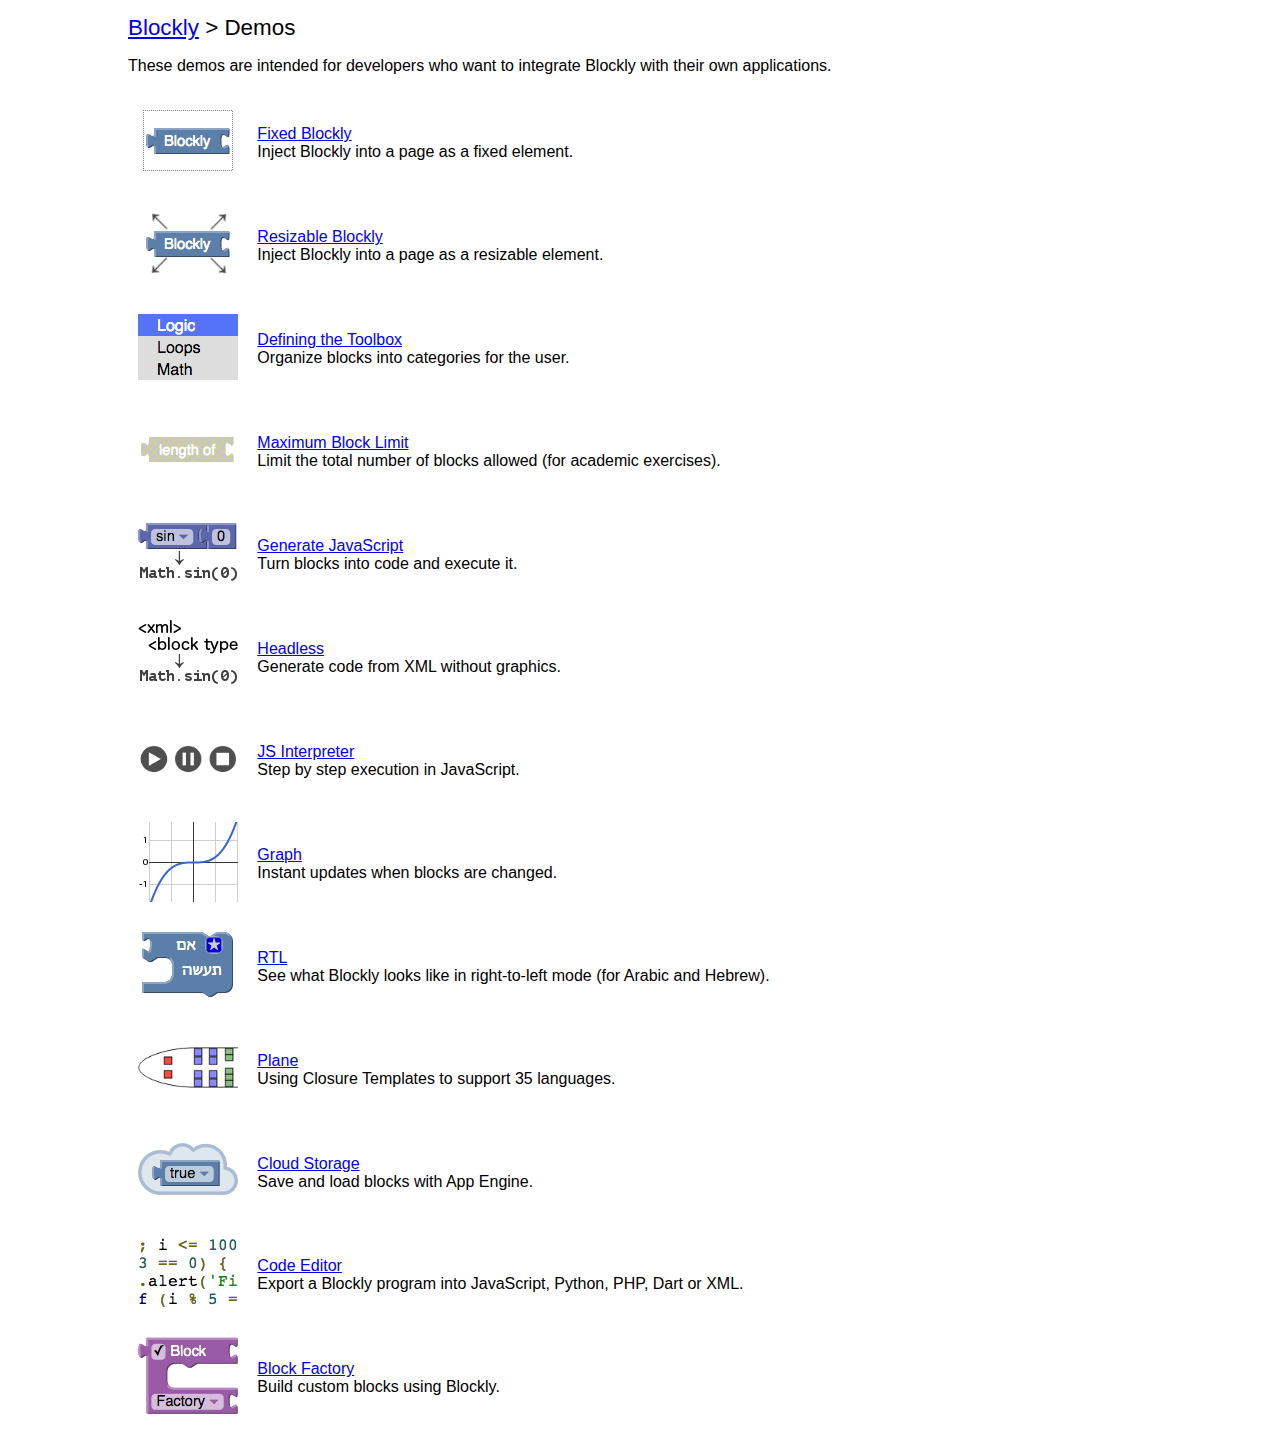
<file: Gamefroot-Project/Gamefroot-Blockly/demos/index.html>
<!DOCTYPE html>
<html>
<head>
  <meta charset="utf-8">
  <title>Blockly Demos</title>
  <style>
    body {
      margin: 0 10%;
      background-color: #fff;
      font-family: sans-serif;
    }
    h1 {
      font-weight: normal;
      font-size: 140%;
    }
    td {
      padding: 1ex;
    }
    img {
      border: none;
    }
  </style>
</head>
<body>
  <h1><a href="https://developers.google.com/blockly/">Blockly</a> &gt; Demos</h1>

  <p>These demos are intended for developers who want to integrate Blockly with
  their own applications.</p>

  <table>
    <tr>
      <td>
        <a href="fixed/index.html">
          <img src="fixed/icon.png" height=80 width=100>
        </a>
      </td>
      <td>
        <div><a href="fixed/index.html">Fixed Blockly</a></div>
        <div>Inject Blockly into a page as a fixed element.</div>
      </td>
    </tr>

    <tr>
      <td>
        <a href="resizable/index.html">
          <img src="resizable/icon.png" height=80 width=100>
        </a>
      </td>
      <td>
        <div><a href="resizable/index.html">Resizable Blockly</a></div>
        <div>Inject Blockly into a page as a resizable element.</div>
      </td>
    </tr>

    <tr>
      <td>
        <a href="toolbox/index.html">
          <img src="toolbox/icon.png" height=80 width=100>
        </a>
      </td>
      <td>
        <div><a href="toolbox/index.html">Defining the Toolbox</a></div>
        <div>Organize blocks into categories for the user.</div>
      </td>
    </tr>

    <tr>
      <td>
        <a href="maxBlocks/index.html">
          <img src="maxBlocks/icon.png" height=80 width=100>
        </a>
      </td>
      <td>
        <div><a href="maxBlocks/index.html">Maximum Block Limit</a></div>
        <div>Limit the total number of blocks allowed (for academic exercises).</div>
      </td>
    </tr>

    <tr>
      <td>
        <a href="generator/index.html">
          <img src="generator/icon.png" height=80 width=100>
        </a>
      </td>
      <td>
        <div><a href="generator/index.html">Generate JavaScript</a></div>
        <div>Turn blocks into code and execute it.</div>
      </td>
    </tr>

    <tr>
      <td>
        <a href="headless/index.html">
          <img src="headless/icon.png" height=80 width=100>
        </a>
      </td>
      <td>
        <div><a href="headless/index.html">Headless</a></div>
        <div>Generate code from XML without graphics.</div>
      </td>
    </tr>

    <tr>
      <td>
        <a href="interpreter/index.html">
          <img src="interpreter/icon.png" height=80 width=100>
        </a>
      </td>
      <td>
        <div><a href="interpreter/index.html">JS Interpreter</a></div>
        <div>Step by step execution in JavaScript.</div>
      </td>
    </tr>

    <tr>
      <td>
        <a href="graph/index.html">
          <img src="graph/icon.png" height=80 width=100>
        </a>
      </td>
      <td>
        <div><a href="graph/index.html">Graph</a></div>
        <div>Instant updates when blocks are changed.</div>
      </td>
    </tr>

    <tr>
      <td>
        <a href="rtl/index.html">
          <img src="rtl/icon.png" height=80 width=100>
        </a>
      </td>
      <td>
        <div><a href="rtl/index.html">RTL</a></div>
        <div>See what Blockly looks like in right-to-left mode (for Arabic and Hebrew).</div>
      </td>
    </tr>

    <tr>
      <td>
        <a href="plane/index.html">
          <img src="plane/icon.png" height=80 width=100>
        </a>
      </td>
      <td>
        <div><a href="plane/index.html">Plane</a></div>
        <div>Using Closure Templates to support 35 languages.</div>
      </td>
    </tr>

    <tr>
      <td>
        <a href="storage/index.html">
          <img src="storage/icon.png" height=80 width=100>
        </a>
      </td>
      <td>
        <div><a href="storage/index.html">Cloud Storage</a></div>
        <div>Save and load blocks with App Engine.</div>
      </td>
    </tr>

    <tr>
      <td>
        <a href="code/index.html">
          <img src="code/icon.png" height=80 width=100>
        </a>
      </td>
      <td>
        <div><a href="code/index.html">Code Editor</a></div>
        <div>Export a Blockly program into JavaScript, Python, PHP, Dart or XML.</div>
      </td>
    </tr>

    <tr>
      <td>
        <a href="blockfactory/index.html">
          <img src="blockfactory/icon.png" height=80 width=100>
        </a>
      </td>
      <td>
        <div><a href="blockfactory/index.html">Block Factory</a></div>
        <div>Build custom blocks using Blockly.</div>
      </td>
    </tr>
  </table>
</body>
</html>
</file>
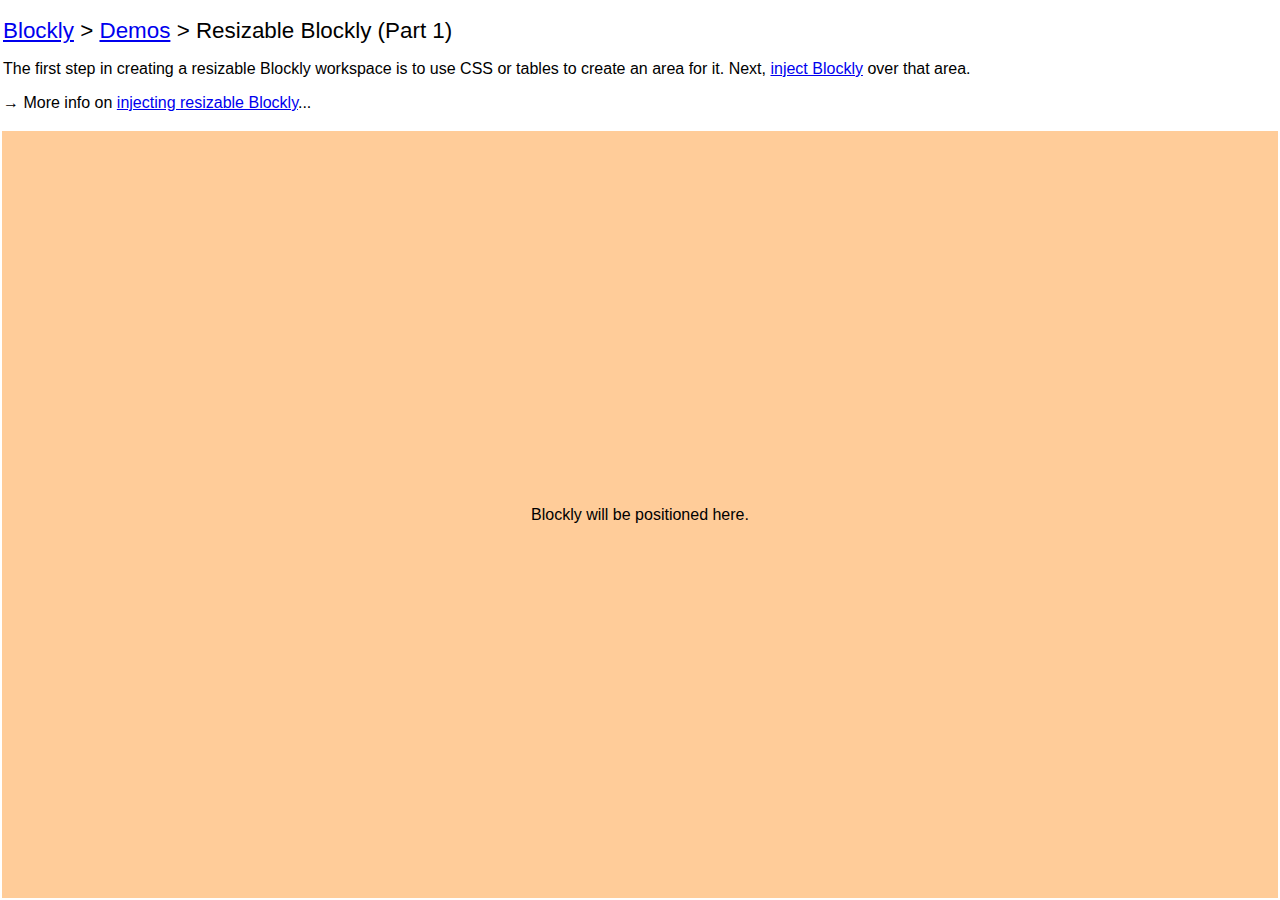
<file: Gamefroot-Project/Gamefroot-Blockly/demos/resizable/index.html>
<!DOCTYPE html>
<html>
<head>
  <meta charset="utf-8">
  <title>Blockly Demo: Resizable Blockly (Part 1)</title>
  <style>
    html, body {
      height: 100%;
      margin: 0;
    }
    body {
      background-color: #fff;
      font-family: sans-serif;
      overflow: hidden;
    }
    h1 {
      font-weight: normal;
      font-size: 140%;
    }
    table {
      height: 100%;
      width: 100%;
    }
    #blocklyArea {
      height: 99%;
      background: #fc9;
      text-align: center;
    }
  </style>
</head>
<body>
  <table>
    <tr>
      <td>
        <h1><a href="https://developers.google.com/blockly/">Blockly</a> &gt;
          <a href="../index.html">Demos</a> &gt; Resizable Blockly (Part 1)</h1>

        <p>The first step in creating a resizable Blockly workspace is to use
        CSS or tables to create an area for it.
        Next, <a href="overlay.html">inject Blockly</a> over that area.</p>

        <p>&rarr; More info on <a href="https://developers.google.com/blockly/installation/injecting-resizable">injecting resizable Blockly</a>...</p>
      </td>
    </tr>
    <tr>
      <td id="blocklyArea">
        Blockly will be positioned here.
      </td>
    </tr>
  </table>
</body>
</html>
</file>
